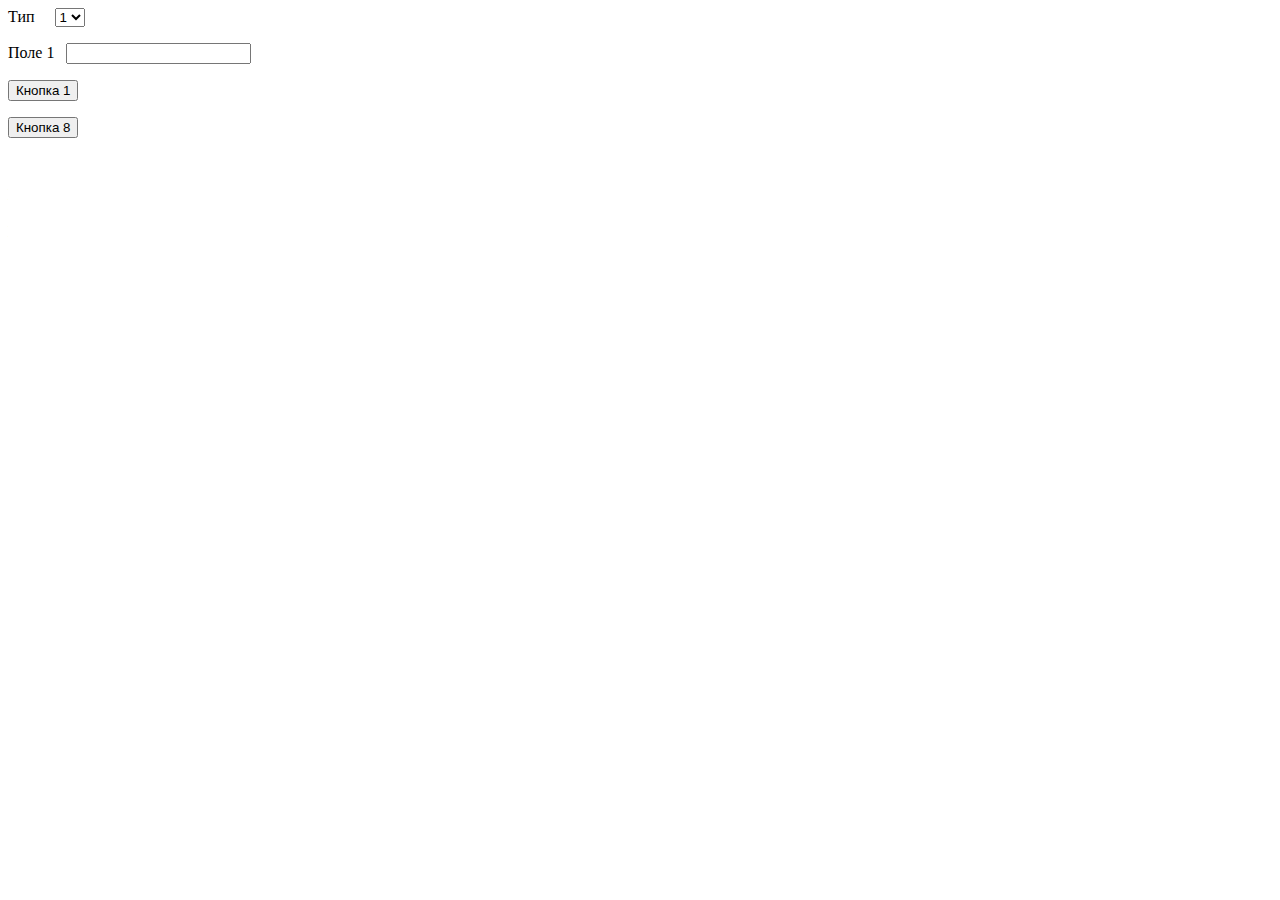
<file: task_2/index.html>
<html lang="en">
<head>
  <meta charset="UTF-8">
  <meta name="viewport" content="width=device-width, initial-scale=1.0">
  <title>Test List</title>
  <script src="script.js" defer></script>
</head>
<body>
<p>Тип &nbsp; &nbsp;
  <select name="type_val">
    <option value="1">1</option>
    <option value="2">2</option>
    <option value="3">3</option>
    <option value="4">4</option>
    <option value="5">5</option>
  </select>
</p>

<p>Поле 1&nbsp; &nbsp;<input name="input_1" type="text"/></p>
<p>&nbsp;</p>
<p>Поле 2&nbsp; &nbsp;<input name="input_2" type="text"/></p>
<p>&nbsp;</p>
<p>Поле 3&nbsp; &nbsp;<input name="input_3" type="text"/></p>
<p>Поле 4&nbsp; &nbsp;<input name="input_4" type="text"/></p>
<p>Поле 5&nbsp; &nbsp;<input name="input_5" type="text"/></p>
<p>Поле 6&nbsp; &nbsp;<input name="input_6" type="text"/></p>
<p>Поле 7&nbsp; &nbsp;<input name="input_7" type="text"/></p>
<p><input name="button_12" type="button" value="Кнопка 1"/></p>
<p><input name="button_28" type="button" value="Кнопка 2"/></p>
<p><input name="button_88" type="button" value="Кнопка 4"/></p>
<p><input name="button_33" type="button" value="Кнопка 3"/></p>
<p><input name="button_1" type="button" value="Кнопка 8"/></p>
</body>
</html>
</file>
